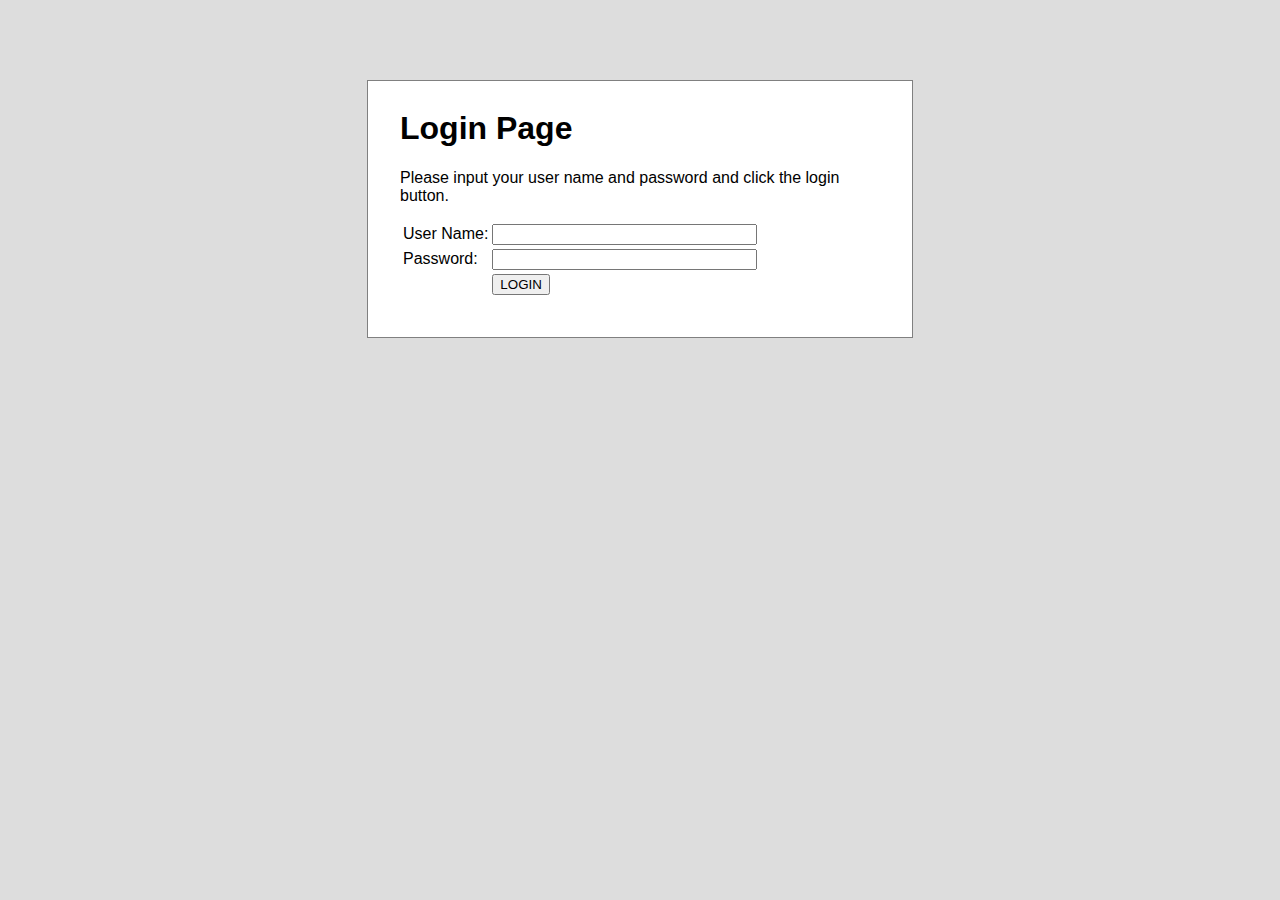
<file: demoapp/html/index.html>
<!DOCTYPE html>
<html>
<head>
  <title>Login Page</title>
  <link href="demo.css" media="all" rel="stylesheet" type="text/css">
  <script type="text/javascript">
    function login(username, password) {
        if (username == "demo" && password == "mode") {
            window.location = "welcome.html";
        } else {
            window.location = "error.html";
        }
    }
  </script>
</head>
<body>
  <div id="container">
    <h1>Login Page</h1>
      <p>Please input your user name and password and click the login button.</p>
      <form name="login_form" onsubmit="login(this.username_field.value, this.password_field.value); return false;">
        <table>
          <tr>
            <td><label for="username_field">User Name:</label></td>
            <td><input id="username_field" size="30" type="text"></td>
          </tr>
          <tr>
            <td><label for="password_field">Password:</label></td>
            <td><input id="password_field" size="30" type="password"></td>
          </tr>
          <tr>
            <td>&nbsp;</td>
            <td><input id="login_button" type="submit" value="LOGIN"></td>
          </tr>
        </table>
      </form>
  </div>
</body>
</html>
</file>
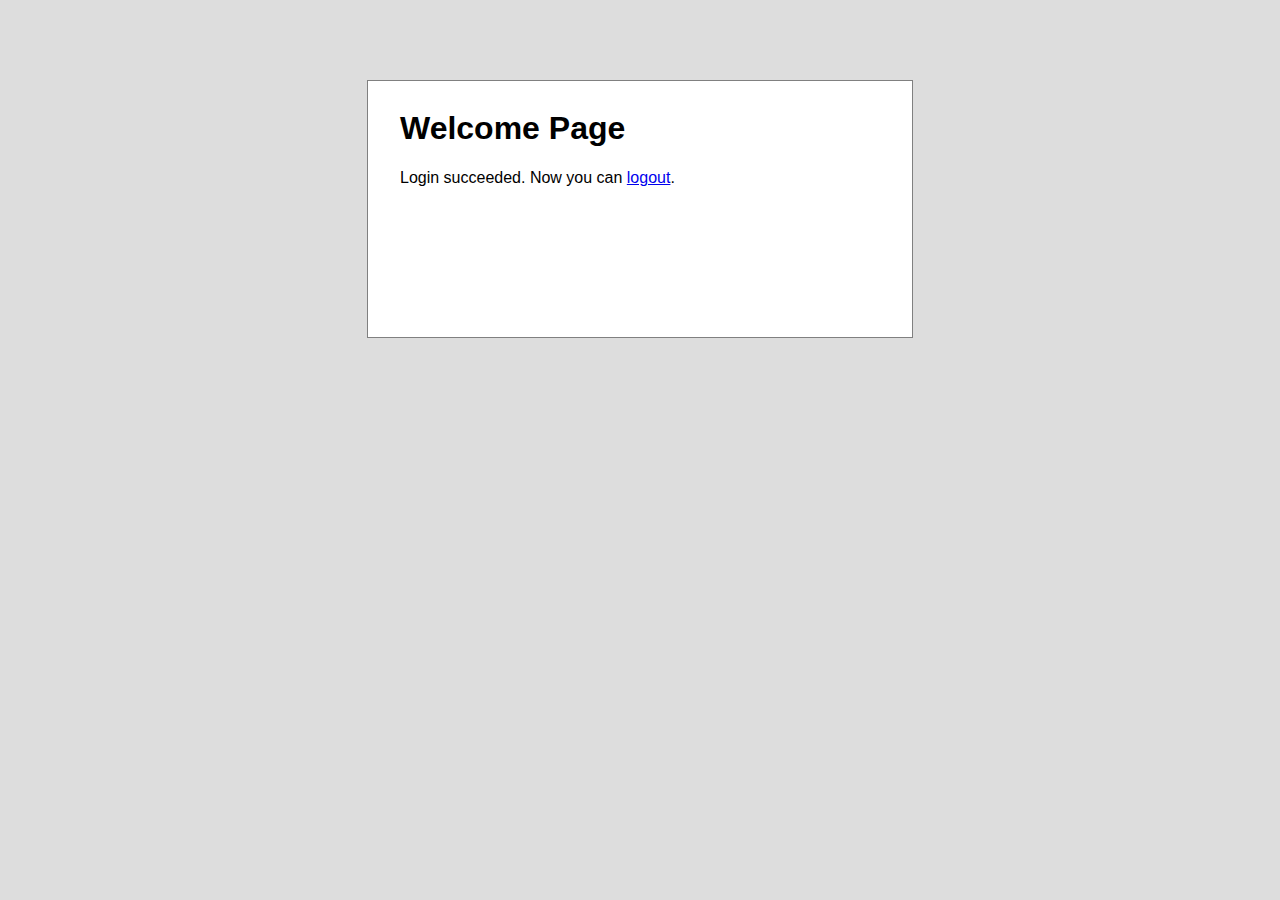
<file: demoapp/html/welcome.html>
<!DOCTYPE html>
<html>
<head>
  <title>Welcome Page</title>
  <link href="demo.css" media="all" rel="stylesheet" type="text/css">
</head>
<body>
<div id='container'>
  <h1>Welcome Page</h1>
  <p>Login succeeded. Now you can <a href=".">logout</a>.</p>
</div>
</body>
</html>
</file>
<file: demoapp/html/demo.css>
body {
    font-family: sans-serif;
    color: black;
    background: #DDDDDD;
}
#container {
    width: 30em;
    height: 15em;
    margin: 5em auto;
    background: white;
    border: 1px solid gray;
    padding: 0.5em 2em;
}
</file>
